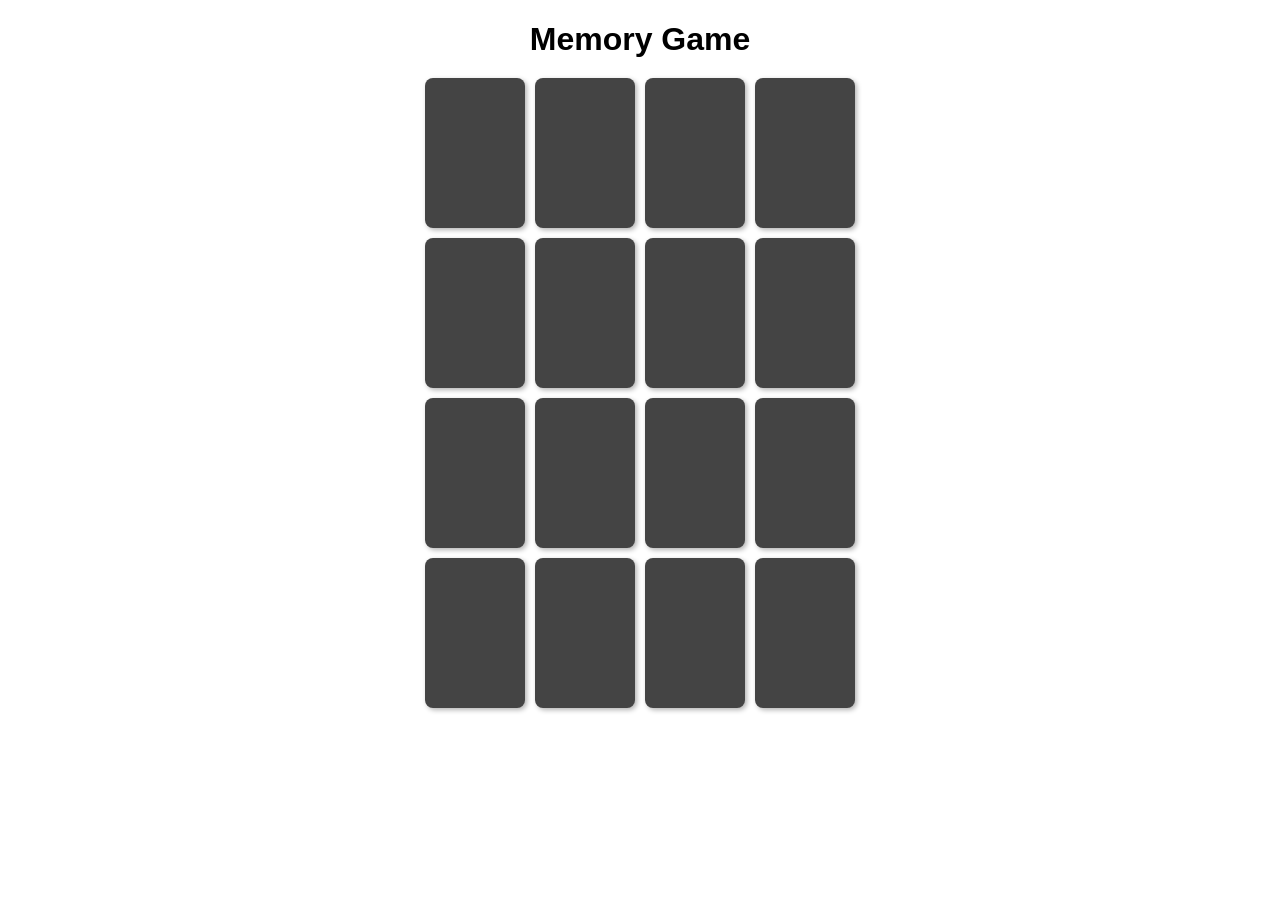
<file: memory_game/index.html>
<!DOCTYPE html>  
<html lang="en">  
<head>  
<meta charset="UTF-8" />  
<meta name="viewport" content="width=device-width, initial-scale=1.0" />  
<title>Memory Game</title>  
<link rel="stylesheet" href="style.css" />  
</head>  
<body>  
<h1>Memory Game</h1>  
<div class="game-board" id="gameBoard"></div>  
<p id="status"></p>  
<script src="script.js"></script>  
</body>  
</html>
</file>
<file: memory_game/style.css>
body {  
    font-family: Arial, sans-serif;  
    text-align: center;  
    margin: 20px;  
  }  
  
  h1 {  
    margin-bottom: 10px;  
  }  
  
  #status {  
    margin-top: 10px;  
    font-weight: bold;  
  }  
  
  .game-board {  
    display: grid;  
    grid-template-columns: repeat(4, 100px);  
    grid-gap: 10px;  
    justify-content: center;  
    margin-top: 20px;  
  }  
  
  .card {  
    width: 100px;  
    height: 150px;  
    background-color: #444;  
    color: #fff;  
    font-size: 48px;  
    display: flex;  
    align-items: center;  
    justify-content: center;  
    cursor: pointer;  
    border-radius: 8px;  
    position: relative;  
    user-select: none;  
    box-shadow: 2px 2px 5px rgba(0,0,0,0.3);  
    transition: transform 0.2s;  
  }  
  
  .card.flipped {  
    background-color: #fff;  
    color: #333;  
    cursor: default;  
    pointer-events: none;  
    font-weight: bold;  
    font-size: 48px;  
  }  
  
  .card.match {  
    background-color: #8fbc8f;  
    cursor: default;  
    pointer-events: none;  
  }
</file>
